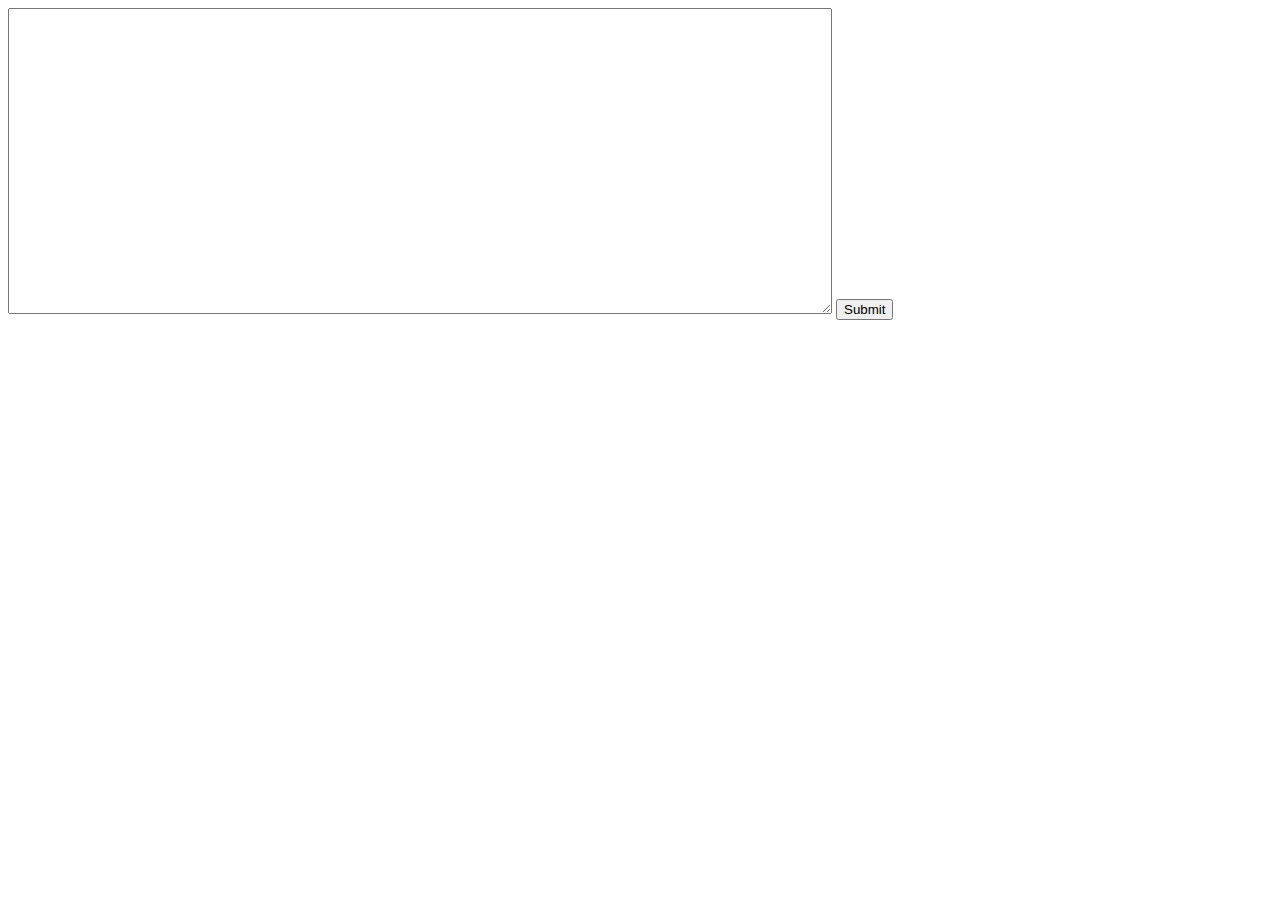
<file: frontend/src/main/resources/static/textToBook.html>
<html>
<head>
<meta http-equiv="Content-Type" content="text/html; charset=UTF-8">
<title>Book reader</title>
<script type="text/javascript">
</script>
</head>
<body>
	<form action="rest/book/textToBook" target="_blank" method="POST">
	    <textarea name="text" rows="20" cols="100"></textarea>
	    <button type="submit" name="submit" value="true">Submit</button>
	</form>
</body>
</html>
</file>
